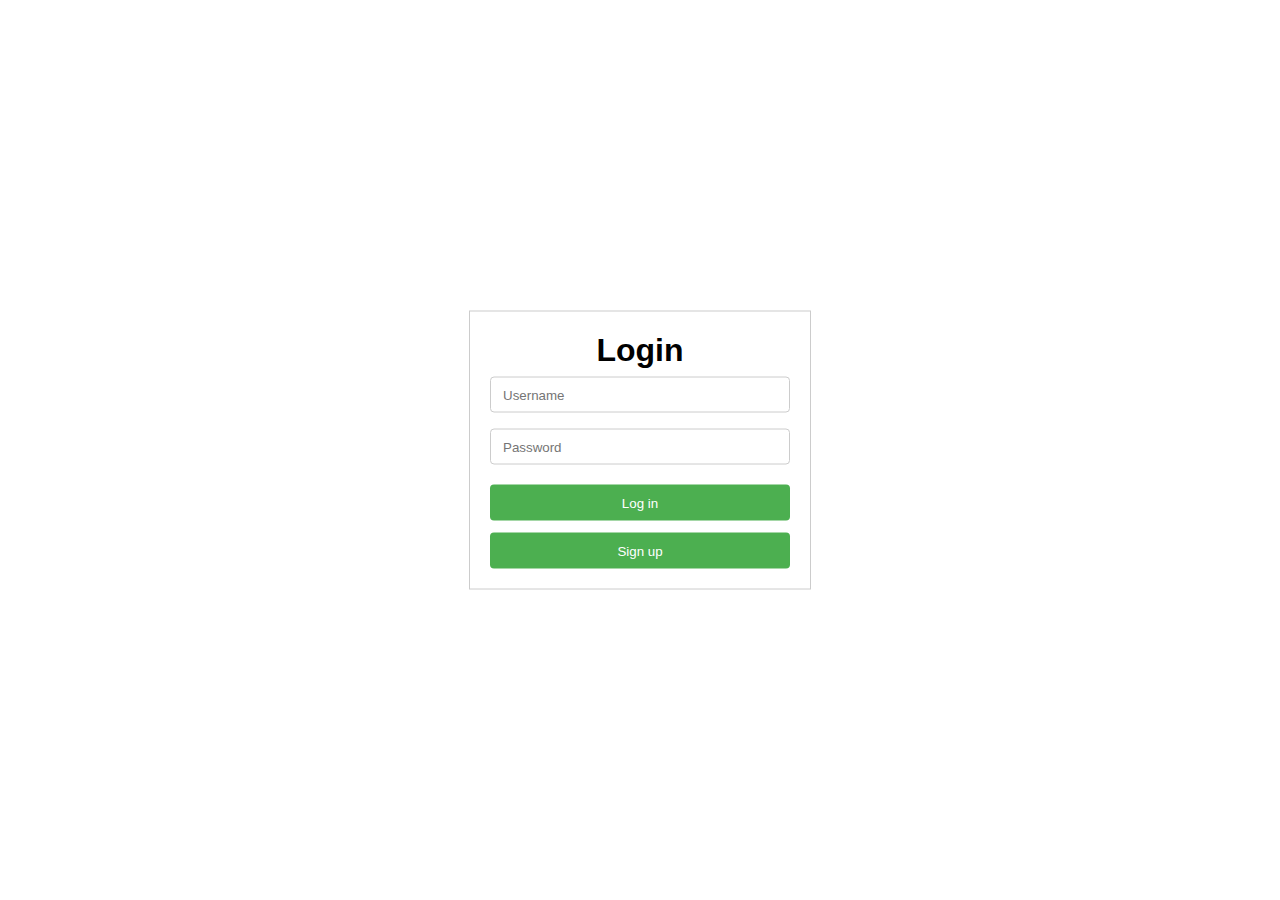
<file: index.html>
<!DOCTYPE html>
<html lang="en">

<head>
    <meta charset="UTF-8">
    <meta http-equiv="X-UA-Compatible" content="IE=edge">
    <meta name="viewport" content="width=device-width, initial-scale=1.0">
    <title>Games Site</title>
    <link rel="stylesheet" href="styles/style.css" type="text/css">
    <link rel="stylesheet" href="styles/logIn.css" type="text/css">
    <script src="./scripts/script.js" type="module"></script>
</head>

<body>
    <div class="login-form">
      <h1>Login</h1>
      <input id="UsernameText" type="text" name="username" placeholder="Username" required>
      <label id="BadUsernameLabel" class="hidden login-error">User doesnt exist!</label>
      <input id="PasswordText" type="password" name="password" placeholder="Password" required>
      <label id="BadPasswordLabel" class="hidden login-error">password doesnt match!</label>
      <button id="LogInButton" type="button">Log in</button>
      <button id="SignUpButton" type="button">Sign up</button>
      <label id="ManyTrialsLabel" class="hidden login-error">Too many trials!</label>
    </div>
  </body>

</html>
</file>
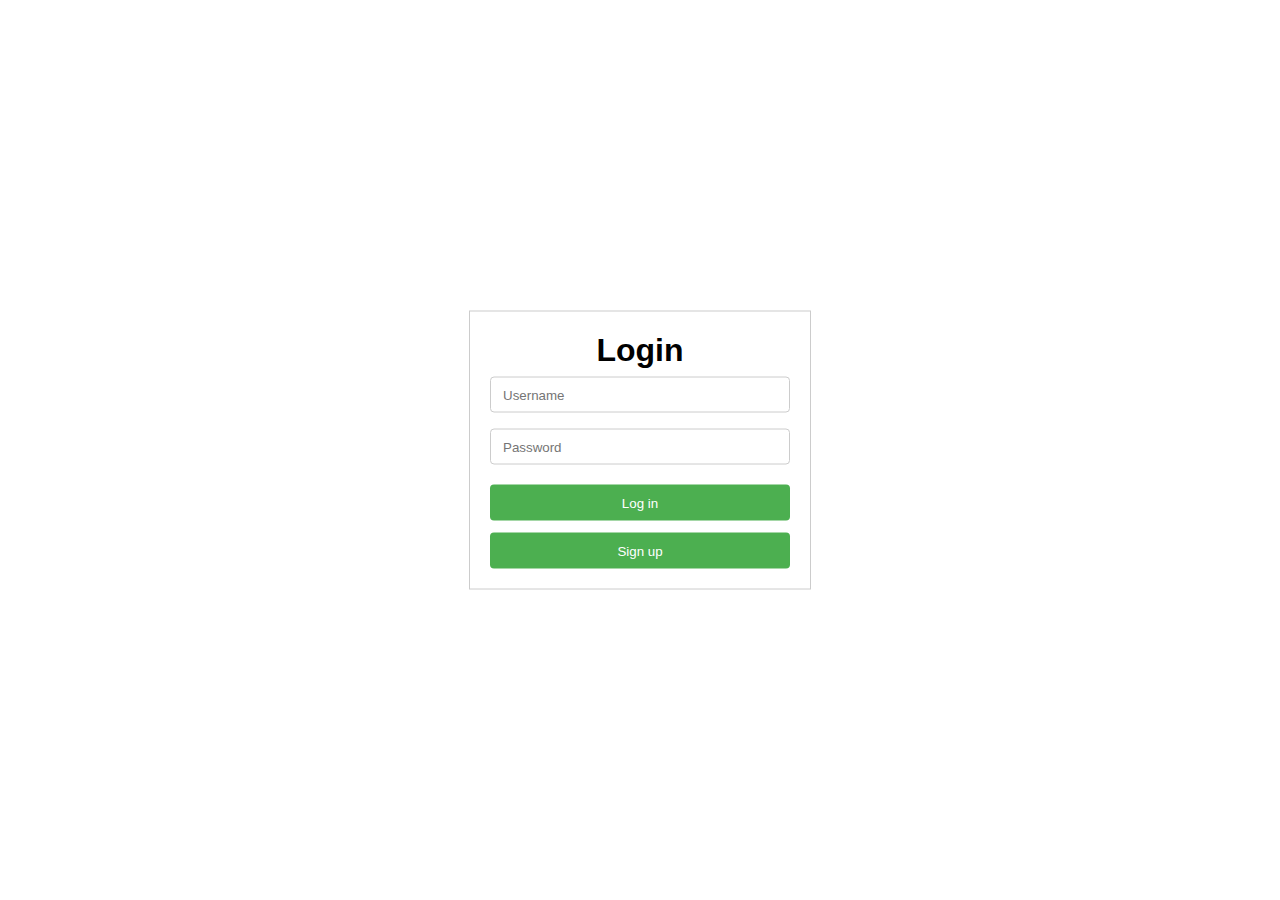
<file: pages/logOut.html>
<!DOCTYPE html>
<html lang="en">

<head>
    <meta charset="UTF-8">
    <meta http-equiv="X-UA-Compatible" content="IE=edge">
    <meta name="viewport" content="width=device-width, initial-scale=1.0">
    <title>Log Out</title>
    <script src="../scripts/logOut.js" type="module"></script>
</head>

<body>

</body>

</html>
</file>
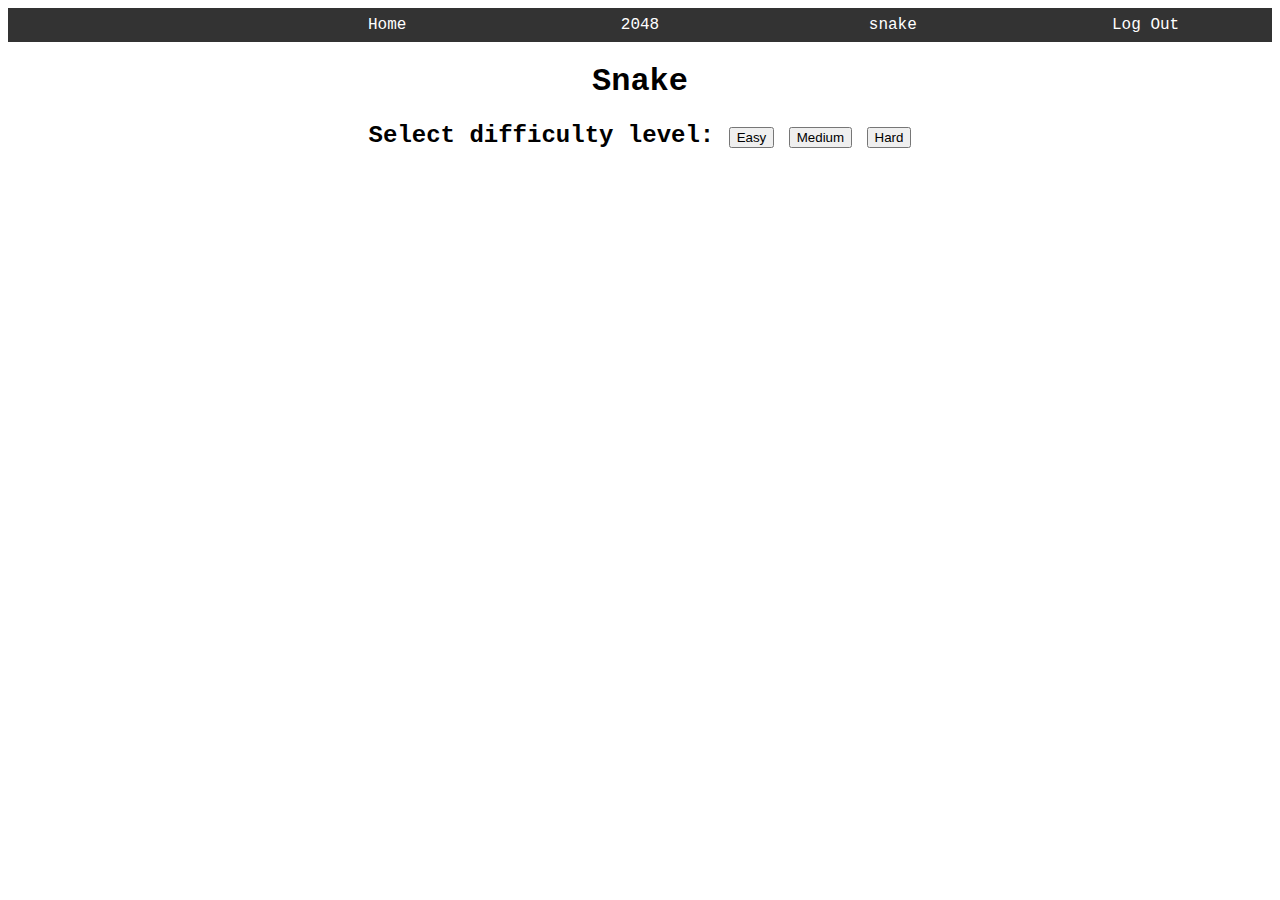
<file: pages/snake.html>
<!DOCTYPE html>
<html>

<head>
  <meta charset="UTF-8">
  <meta name="viewport" , content="width=device-width, initial-scale=1.0">
  <title>Snake</title>
  <link rel="stylesheet" href="../styles/snake.css">
  <link rel="stylesheet" href="../styles/style.css" type="text/css">
  <script src="../scripts/snake.js" type="module"></script>
</head>

<body>
  <nav>
    <ul>
      <li id="navusername"></li>
      <li><a href="./home.html">Home</a></li>
      <li><a href="./2048.html">2048</a></li>
      <li><a href="./snake.html">snake</a></li>
      <li><a href="./logOut.html">Log Out</a></li>
    </ul>
  </nav>

  <div style="text-align:center">
    <h1>Snake</h1>
    <h2>Select difficulty level: <button id="btn" value=500>Easy</button>
      <button>Medium</button>
      <button>Hard</button>
    </h2>
    <h3 id="score"></h3>



  </div>
  <canvas id="board"></canvas>
</body>

</html>
</file>
<file: styles/style.css>
.hidden {
    visibility: hidden;
    display: none;
}

.login-error{
    color: red;
    font-size: 15px;
}

nav {
    background-color: #333;
    color: #fff;
}

nav ul {
    list-style: none;
    margin: 0;
    padding: 0;
    display: flex;
}

nav li {
    flex: 1;
    text-align: center;
}

nav a {
    display: block;
    color: #fff;
    text-decoration: none;
    padding: 0.5rem;
}

nav a:hover {
    background-color: #444;
}
</file>
<file: styles/logIn.css>
body {
    font-family: sans-serif;
  }

  .login-form {
    position: absolute;
    top: 50%;
    left: 50%;
    transform: translate(-50%, -50%);
    width: 300px;
    border: 1px solid #ccc;
    padding: 20px;
  }

  .login-form h1 {
    margin: 0;
    padding: 0;
    text-align: center;
  }

  .login-form input[type="text"],
  .login-form input[type="password"] {
    width: 100%;
    height: 36px;
    margin: 8px 0;
    padding: 0 12px;
    border: 1px solid #ccc;
    box-sizing: border-box;
    border-radius: 4px;
  }

  .login-form button {
    width: 100%;
    height: 36px;
    margin-top: 12px;
    background-color: #4caf50;
    color: white;
    border: none;
    border-radius: 4px;
    cursor: pointer;
  }
</file>
<file: styles/snake.css>
body {
  font-family: 'Courier New', Courier, monospace;
  text-align: center;
}
</file>
